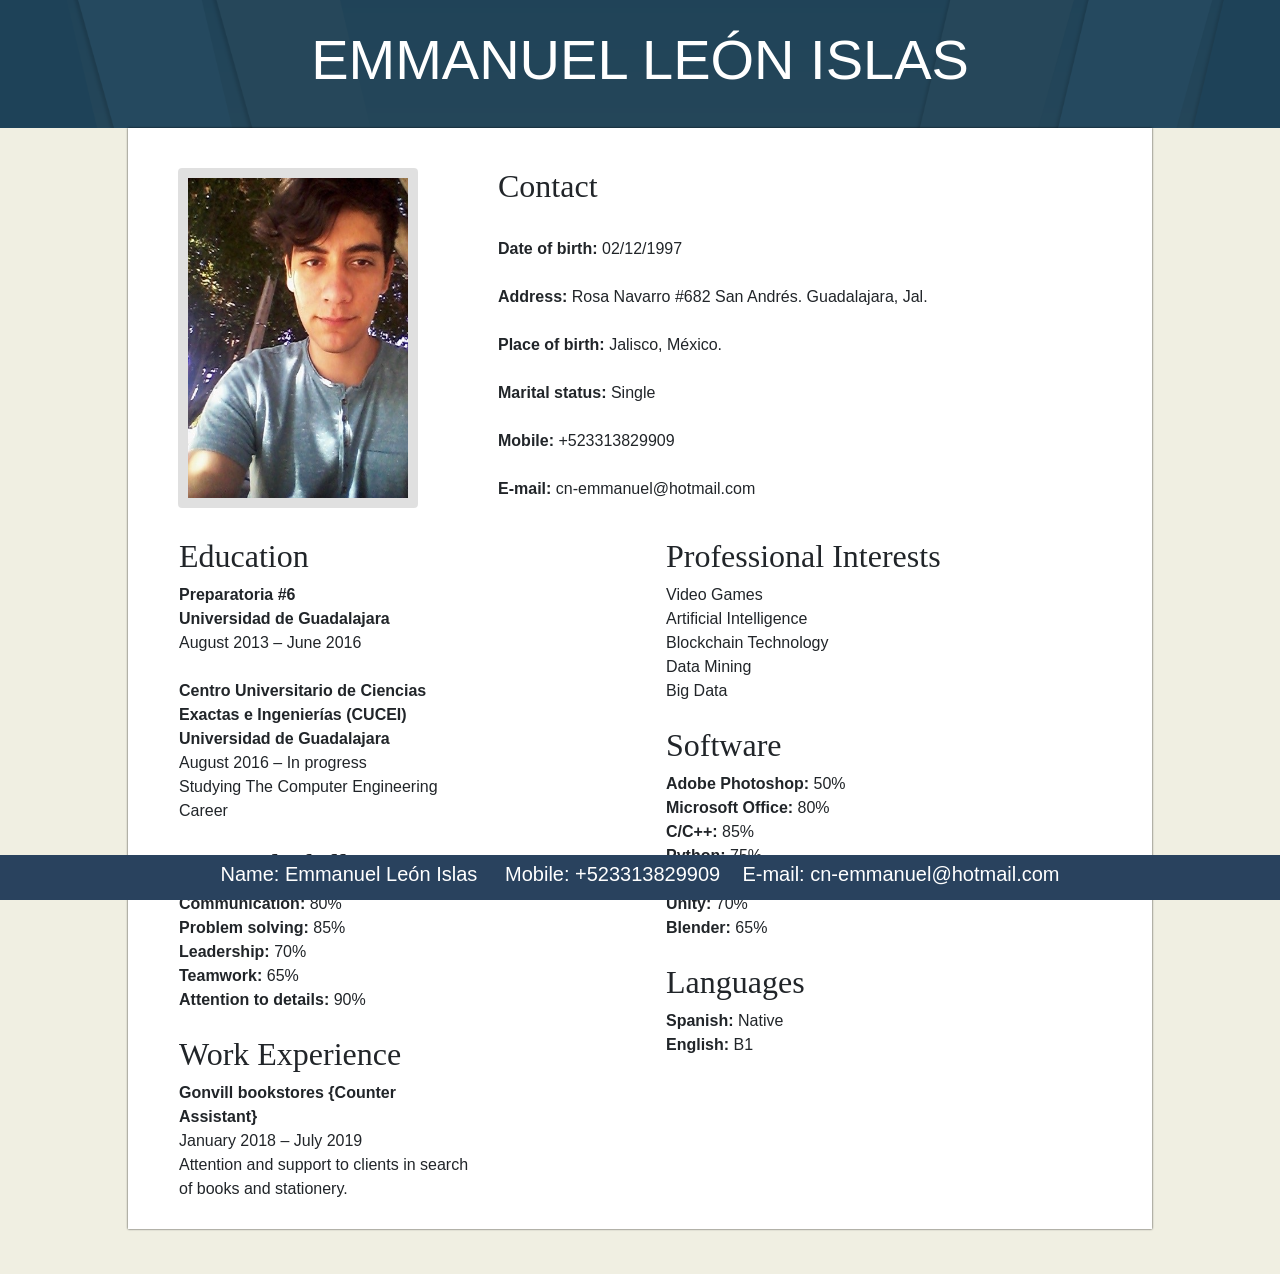
<file: index.html>
<!DOCTYPE html>
<html lang="es">
  <head>
    <title>Curriculum Vitae</title>
    <link rel="stylesheet" href="bootstrap/css/bootstrap.min.css">
    <link rel="stylesheet" href="css/style.css">
  </head>

  <body>
    <div id="banner" class="jumbotron jumbotron-fluid" style="background-image: url('img/banner.jpg'); background-size: cover;">
      <div class="container">
        <h1 class="display-4">EMMANUEL LEÓN ISLAS</h1>
      </div>
    </div>

    <div id="site-content">
      <div style="margin: 0px 0px 0 50px;">
        <div style="margin-top: 40px;">
          <img src="img\profile_photo.jpg" alt="Profile photo" width="240" height="340" style="float:left; margin-right: 80px;">
          
          <p>
            <h3>Contact</h3><br>
            <b>Date of birth:</b> 02/12/1997<br><br>
            <b>Address:</b> Rosa Navarro #682 San Andrés. Guadalajara, Jal.<br><br>
            <b>Place of birth:</b> Jalisco, México.<br><br>
            <b>Marital status:</b> Single<br><br>
            <b>Mobile:</b> +523313829909<br><br>
            <b>E-mail:</b> cn-emmanuel@hotmail.com
          </p>
        </div>
    
        <div style="display:inline-block; margin: 20px 0px;">
          <table style="width: 100%; table-layout: fixed;">
            <tr valign="top">
              <td style="padding-right: 20%;">
                <h3>Education</h3>
                <b>Preparatoria #6</b><br>
                <b>Universidad de Guadalajara</b><br>
                August 2013 – June 2016<br>
                <br>
                <b>Centro Universitario de Ciencias Exactas e Ingenierías (CUCEI)</b><br>
                <b>Universidad de Guadalajara</b><br>
                August 2016 – In progress<br>
                Studying The Computer Engineering Career<br>
                <br>
                <h3>General Skills</h3>
                <b>Communication:</b> 80%<br>
                <b>Problem solving:</b> 85%<br>
                <b>Leadership:</b> 70%<br>
                <b>Teamwork:</b> 65%<br>
                <b>Attention to details:</b> 90%<br>
                <br>
                <h3>Work Experience</h3>
                <b>Gonvill bookstores {Counter Assistant}</b><br>
                January 2018 – July 2019<br>
                Attention and support to clients in search of books and stationery.
              </td>
              <td style="padding-right: 20%">
                <h3>Professional Interests</h3>
                Video Games<br>
                Artificial Intelligence<br>
                Blockchain Technology<br>
                Data Mining<br>
                Big Data<br>
                <br>
                <h3>Software</h3>
                <b>Adobe Photoshop:</b> 50%<br>
                <b>Microsoft Office:</b> 80%<br>
                <b>C/C++:</b> 85%<br>
                <b>Python:</b> 75%<br>
                <b>Matlab:</b> 65%<br>
                <b>Unity:</b> 70%<br>
                <b>Blender:</b> 65%<br>
                <br>
                <h3>Languages</h3>
                <b>Spanish:</b> Native<br>
                <b>English:</b> B1
              </td>
            </tr>
          </table>
        </div>
      </div>
    </div>

    <footer>
      <div class="container">
        <h5 style="color: white; text-align: center;">Name: Emmanuel León Islas&nbsp;&nbsp;&nbsp;&nbsp;
        Mobile: +523313829909&nbsp;&nbsp;&nbsp;&nbsp;E-mail: cn-emmanuel@hotmail.com</h5>
      </div>
    </footer>
  </body>
</html>
</file>
<file: css/style.css>
body{
	background: #F0EFE2;
}

footer{
	font: normal 100% 'lucida sans unicode', arial, sans-serif;
	position: fixed;
	bottom: 0;
	width: 100%;
	height: 5vh;
	background: #29425E;
	display: flex;
	align-items: center;
	justify-content: center;
}

img{
    animation: colorize 2s cubic-bezier(0, 0, .78, .36) 1;
    background: transparent;
    border: 10px solid rgba(0, 0, 0, 0.12);
    border-radius: 4px;
    display: block;
    margin: 0 auto;
}

#banner{
	height: 10vh;
	display: flex;
	align-items: center;
	text-align: center;
	background-position: center center;
	background-size: cover;
	background-repeat: no-repeat;
	position: relative;
	margin-bottom: 0%;
}

#banner:before{
	content: '';
	position: absolute;
	top: 0;
	bottom: 0;
	left: 0;
	right: 0;
	background-color: rgba(0,0,0,0.6);
}

#banner h1,p{
	color: white;
	position: relative;
}

#banner h1 a{
	text-decoration: none;
	color: inherit;
}

#site-content{
	position: relative;
	width: 80%;
	min-height: 85vh;
	padding-bottom: 0;
	margin-left: auto;
	margin-right: auto;
	margin-top: 0;
	margin-bottom: 5vh;
	background-color: white;
	box-shadow: 0 0 2px rgba(0, 0, 0, 0.8);
	display: flex;
}

#site-content h3{
	font: normal 200% 'century gothic';
}

#site-content p{
	color: rgb(51, 60, 70);
}

.img-table{
	max-width: 200px;
}

.menu-container a{
	font: normal 140% 'century gothic';
	line-height: 40px;
	color: steelblue;
}
</file>
